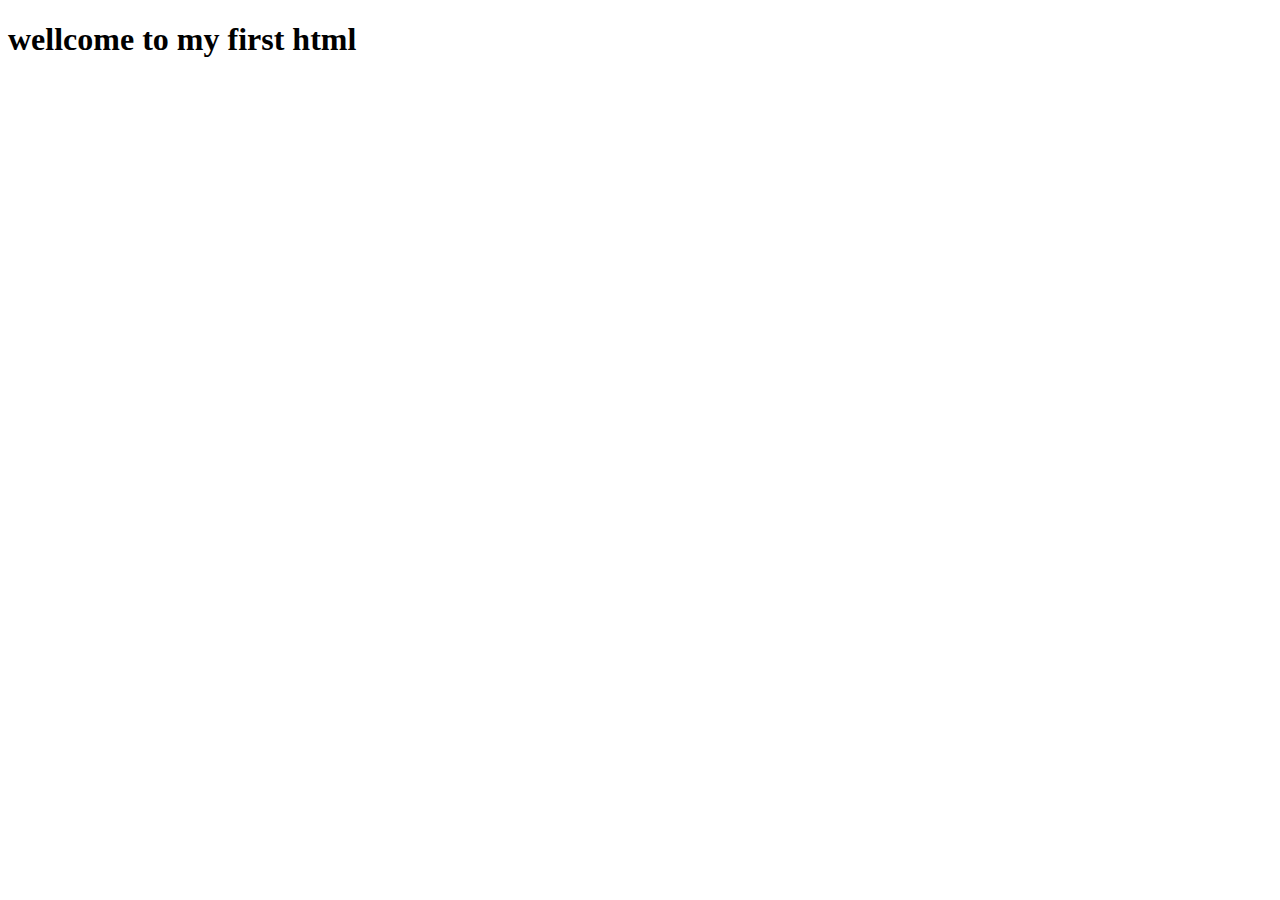
<file: teacher2.html>
<!DOCTYPE html>
<html lang="en">
<head>
    <meta charset="UTF-8">
    <meta http-equiv="X-UA-Compatible" content="IE=edge">
    <meta name="viewport" content="width=device-width, initial-scale=1.0">
    <title>Teacher example</title>
    
</head>
<body>
    <h1>wellcome to my first html</h1>
</body>
</html>
</file>
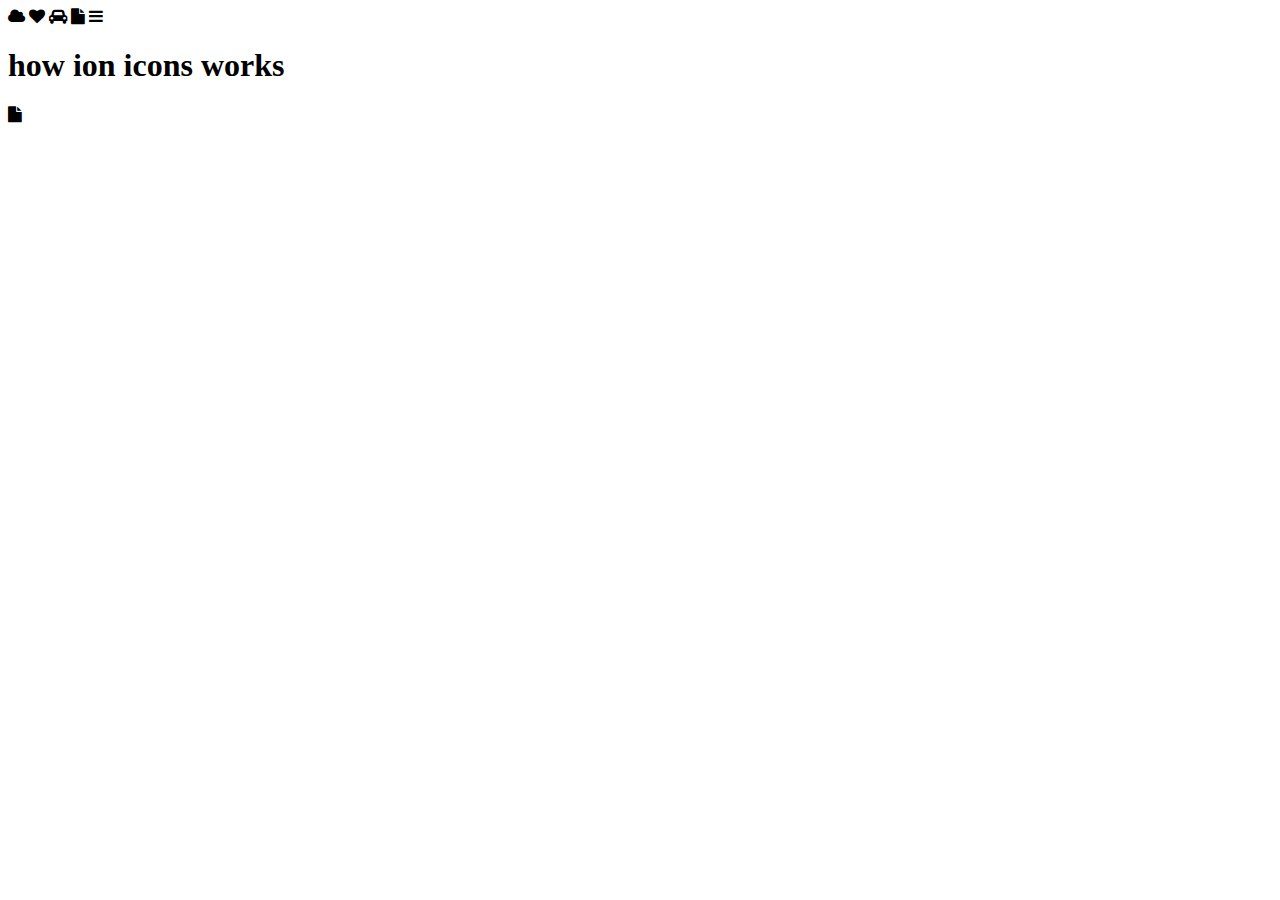
<file: resource/testtt.html>
<!DOCTYPE html>
<html>
<head>
    <link rel="stylesheet" href="https://cdnjs.cloudflare.com/ajax/libs/font-awesome/4.7.0/css/font-awesome.min.css">
<link rel="stylesheet" href="https://cdnjs.cloudflare.com/ajax/libs/font-awesome/4.7.0/css/font-awesome.min.css">
</head>
<body>

<i class="fa fa-cloud"></i>
<i class="fa fa-heart"></i>
<i class="fa fa-car"></i>
<i class="fa fa-file"></i>
<i class="fa fa-bars"></i>

<h1>how ion icons works</h1>

<i class="fa fa-file"></i>

</body>
</html>
</file>
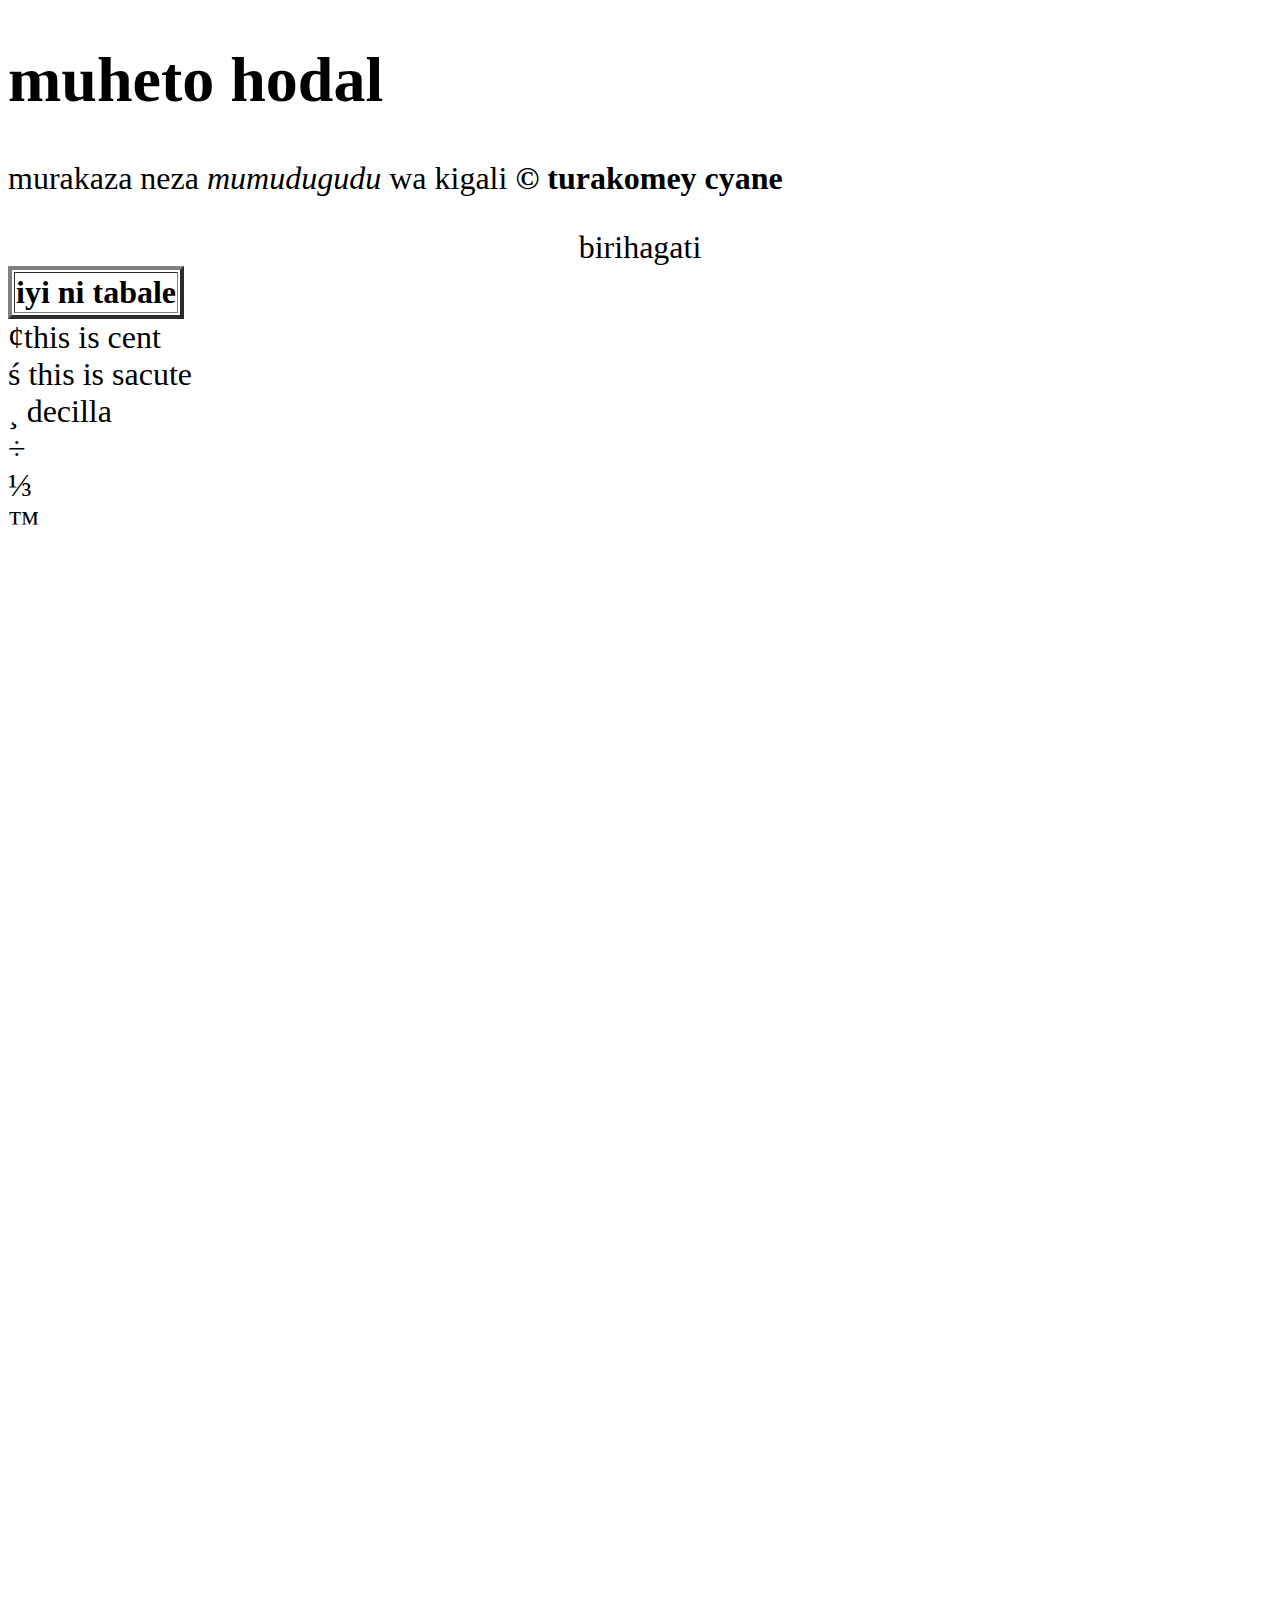
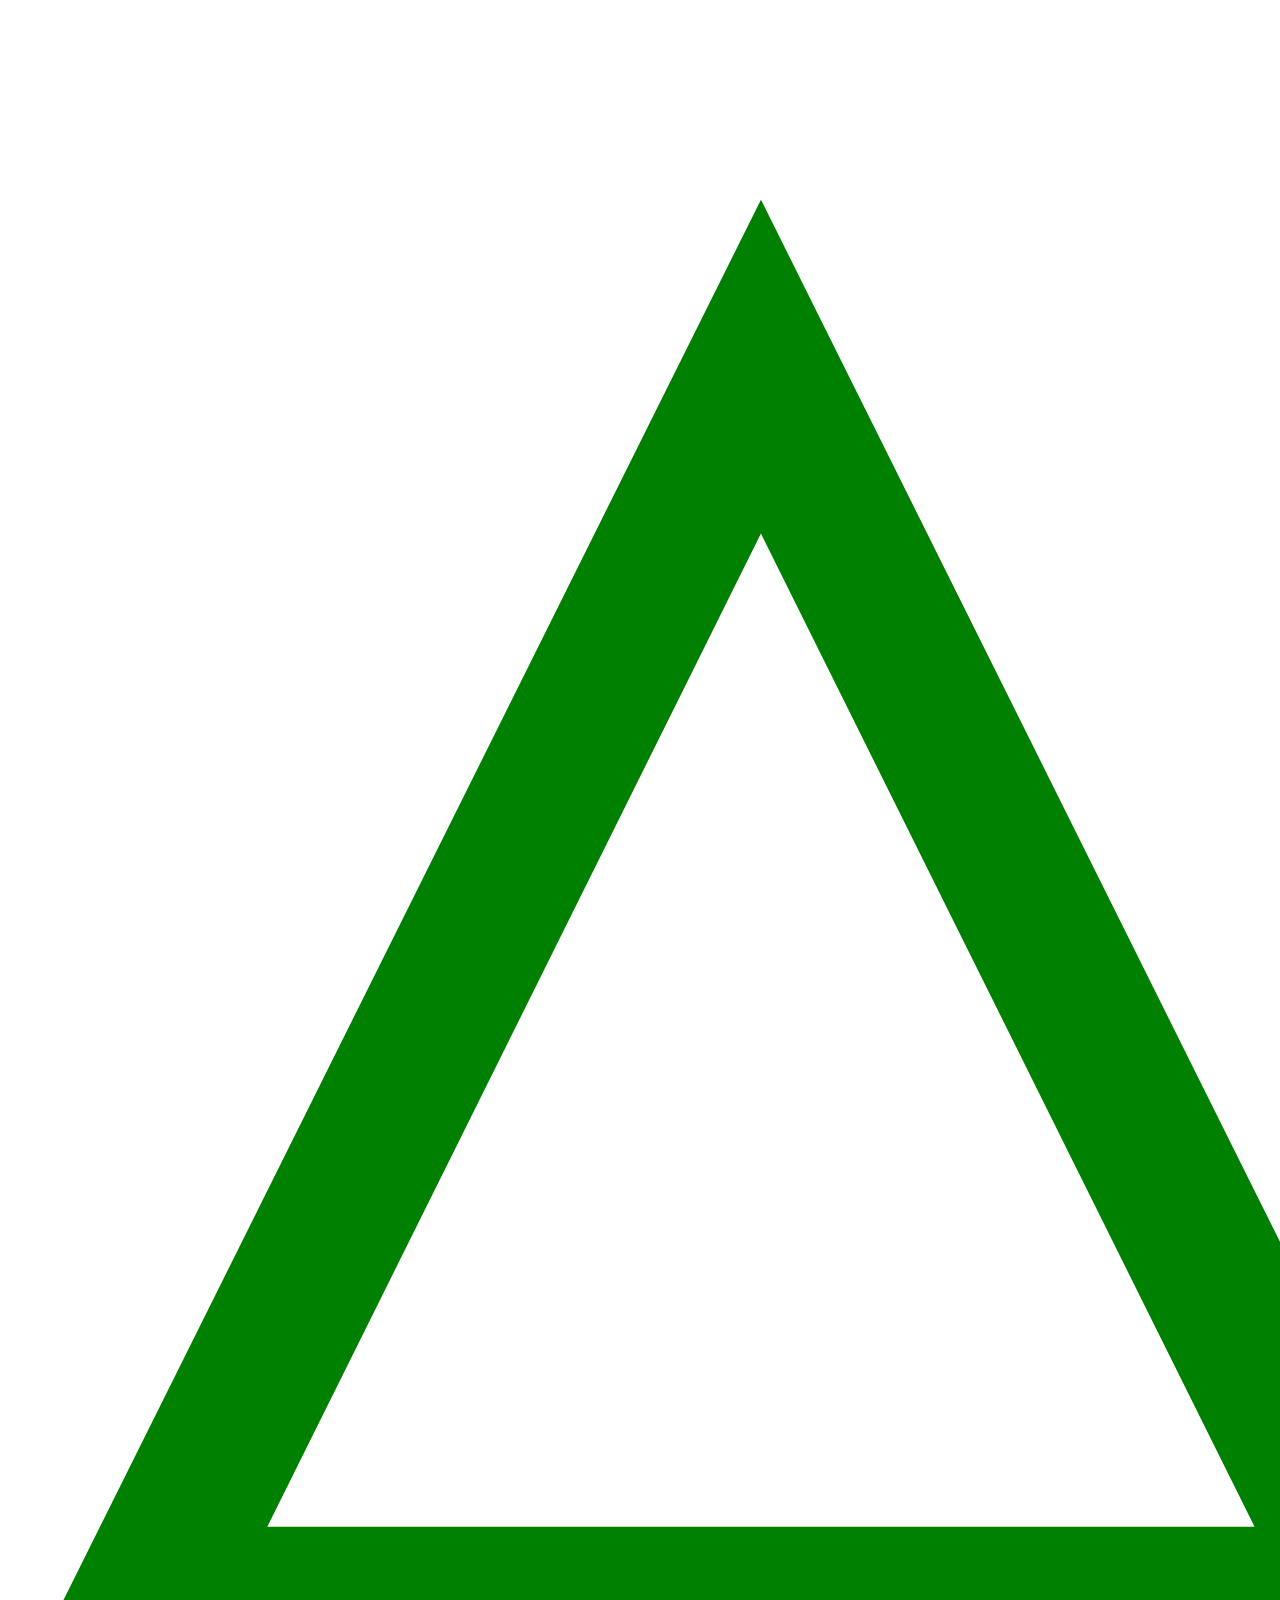
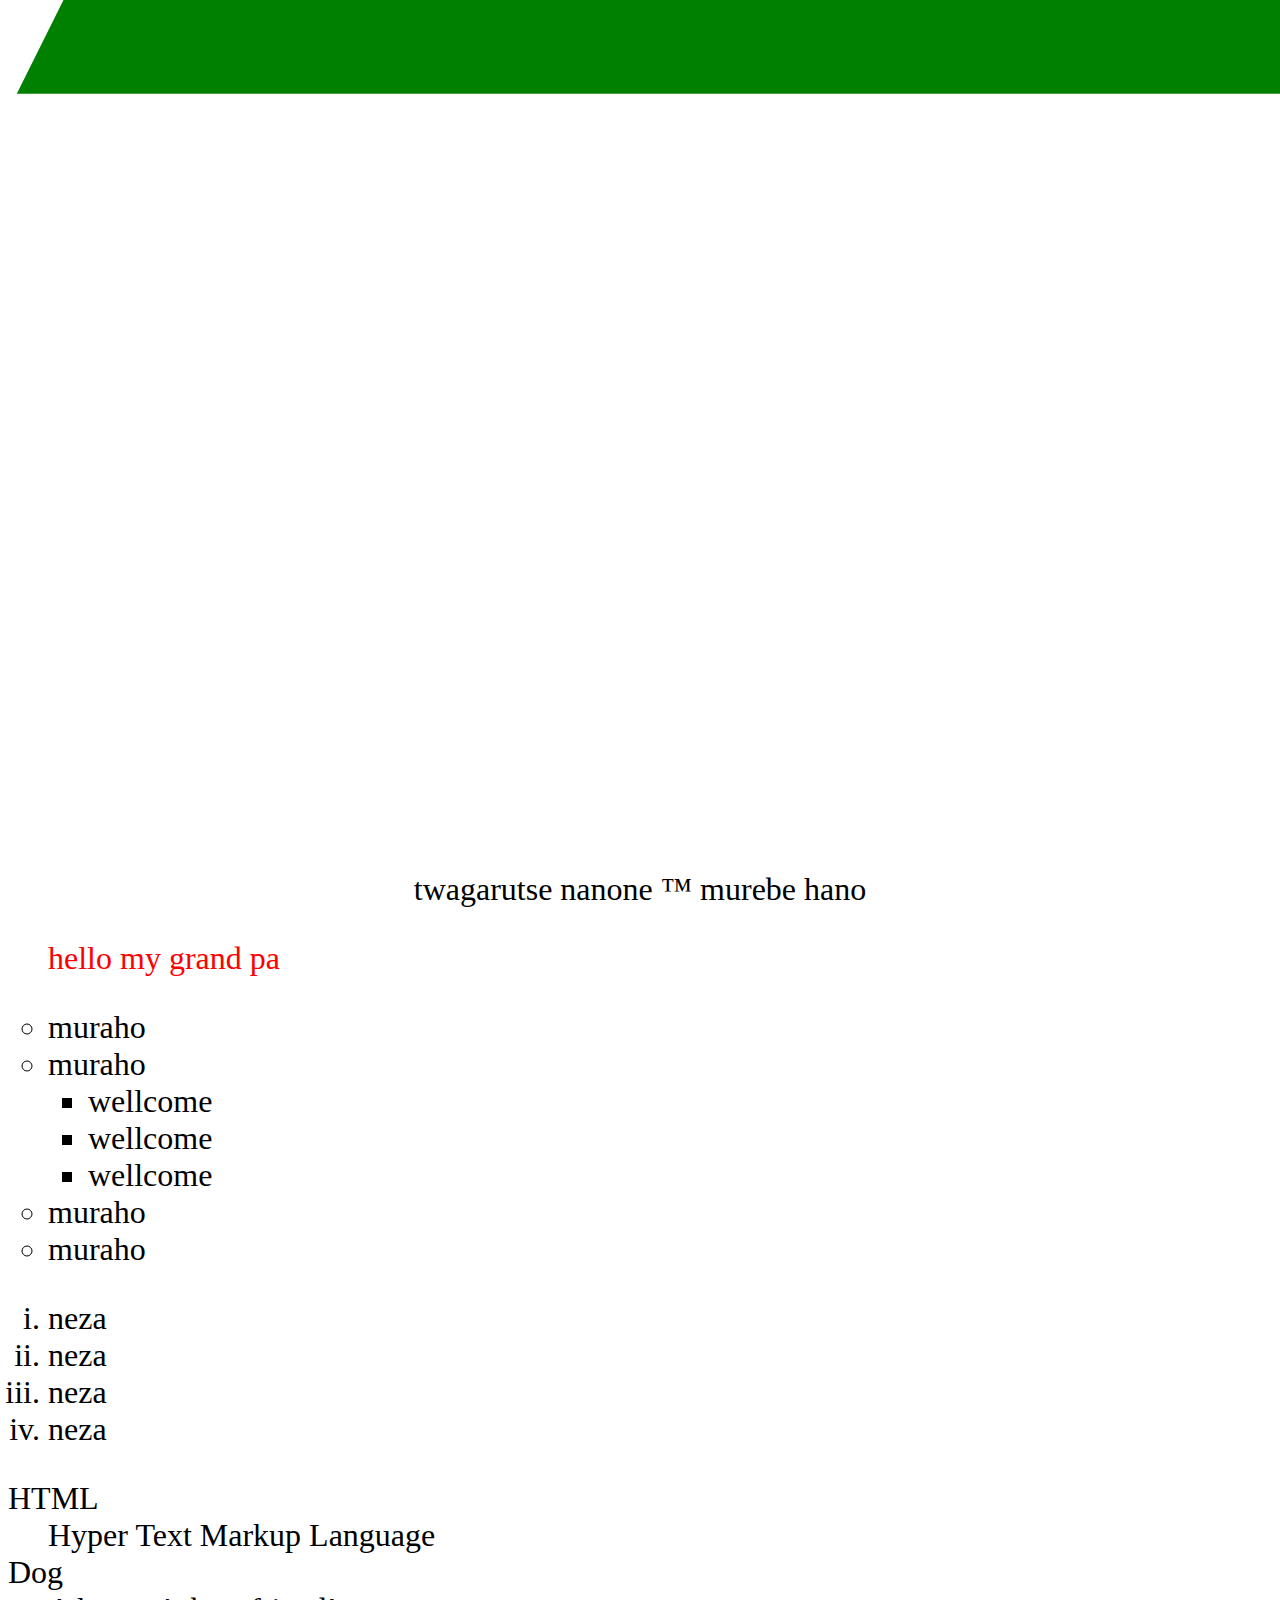
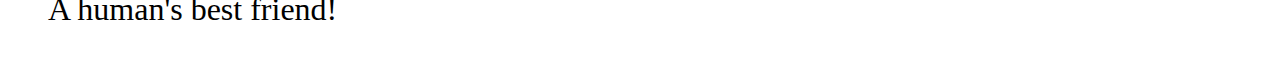
<file: resource/css/newTEsr.html>
<!DOCTYPE html>
<html lang="en">
<head>
    <meta charset="UTF-8">
    <meta http-equiv="X-UA-Compatible" content="IE=edge">
    <meta name="viewport" content="width=device-width, initial-scale=1.0">
    <title>Document</title>
</head>
<body  style="font-size: xx-large;">
    <h1>muheto hodal</h1>
    <p style="font-size: xx-large;">murakaza neza <em>mumudugudu</em> wa kigali<strong>&nbsp;&copy;&nbsp;turakomey cyane</strong></p>
    <center>birihagati</center>
    <table border="4"><tr><th>iyi ni tabale</th></tr></table>
    &cent;this is cent <br>
    &sacute; this is sacute <br>
    &Cedilla; decilla <br>
    &divide;<br>
    &frac13; <br>
    &trade; <br>
    <span style="font-size: 3000px; color: green;">&triangle;</span>
    <p align="center">twagarutse nanone &#153; murebe hano</p>
    <blockquote><font color="red">hello my grand pa</font></blockquote>
    <ul type="circle">
        <li>muraho</li>
        <li>muraho</li>
        <ul type="square">
            <li>wellcome</li>
            <li>wellcome</li>
            <li>wellcome</li>
        </ul>
        <li>muraho</li>
        <li>muraho</li>
    </ul>
    <ol type="i">
        <li>neza</li>
        <li>neza</li>
        <li>neza</li>
        <li>neza</li>
    </ol>
    <DL> 
        <DT>HTML</DT>
        <DD>Hyper Text Markup Language</DD> 
        <DT>Dog</DT> 
        <DD>A human's best friend!</DD> 
    </DL>
        
</body>
</html>
</file>
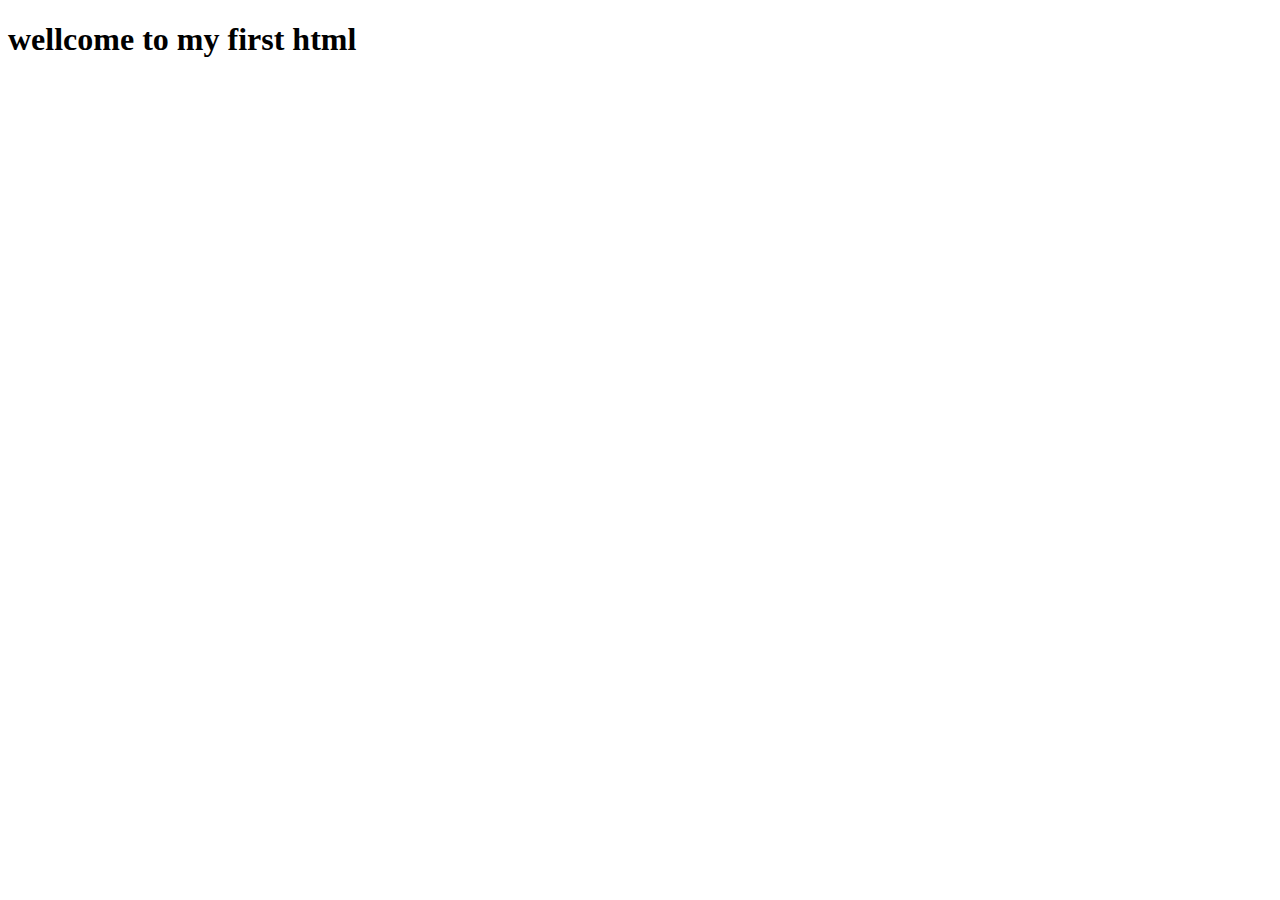
<file: resource/css/teacher2.html>
<!DOCTYPE html>
<html lang="en">
<head>
    <meta charset="UTF-8">
    <meta http-equiv="X-UA-Compatible" content="IE=edge">
    <meta name="viewport" content="width=device-width, initial-scale=1.0">
    <title>Teacher example</title>
</head>
<body>
    <h1 style="bgcolor:red">wellcome to my first html</h1>
</body>
</html>
</file>
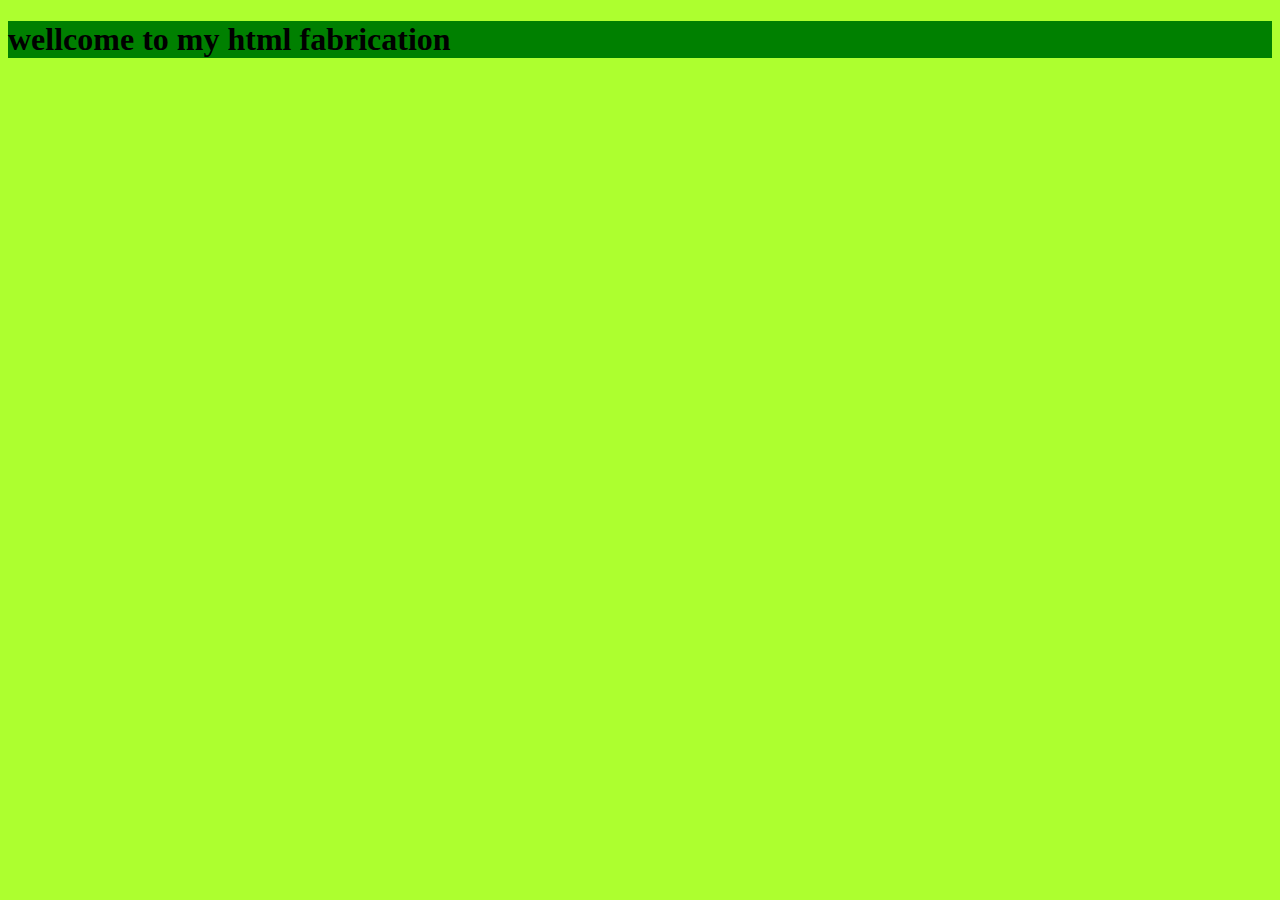
<file: resource/css/techer2.html>
<!DOCTYPE html>
<html lang="en">
<head>
   
    <meta charset="UTF-8">
    <meta http-equiv="X-UA-Compatible" content="IE=edge">
    <meta name="viewport" content="width=device-width, initial-scale=1.0">
    <title>My teacher</title>
    
    <style>
        body{
            background-color: greenyellow;
        }
        h1{
            background-color: green;

        }
        
    </style>
     <link rel="stylesheet" type="text/ccss" href="muhe.css">
</head>
<body>
    <h1>wellcome to my html fabrication</h1>
</body>
</html>
</file>
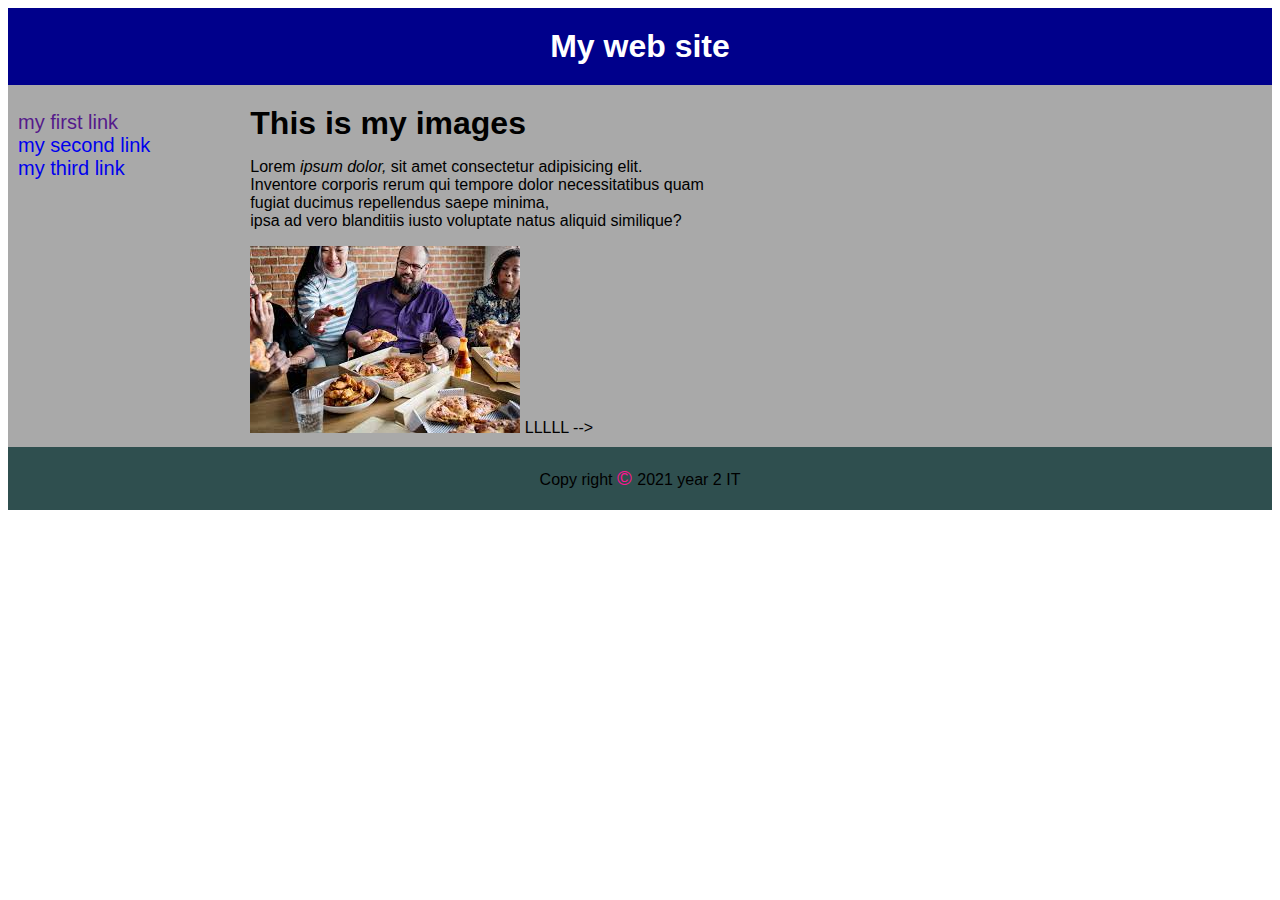
<file: resource/css/theFourTEacher.html>
<!DOCTYPE html>
<html lang="en">
<head>
    <meta charset="UTF-8">
    <meta http-equiv="X-UA-Compatible" content="IE=edge">
    <meta name="viewport" content="width=device-width, initial-scale=1.0">
    <title>Mywebsite</title>
    <link rel="stylesheet" href="mystyle.css">
</head>
<body>
    <div class="container">
        <header class="header">
            <h1>My web site</h1>

        </header>
        <div class="home">
            <div class="navigation">
                <ul>
                    <li><a href=""> my first link</a></li>
                    <li> <a href="#"> my second link</a></li>
                    <li> <a href="#"> my third link</a></li>
                </ul>
            </div>
            <div class="content1">
                <h1>This is my images</h1> 
                <p >Lorem <em>ipsum dolor,</em> sit amet consectetur adipisicing elit. <br>
                     Inventore corporis rerum qui tempore dolor necessitatibus quam <br>
                      fugiat ducimus repellendus saepe minima, <br>
                ipsa ad vero blanditiis iusto voluptate natus aliquid similique?</p>
                <img src="../images/3.jfif" alt="about me">
              LLLLL -->
            </div>
           
        </div>
    </div>
    <footer class="footer">
        Copy right <span> &copy; </span> 2021 year 2 IT

    </footer>
</body>
</html>
</file>
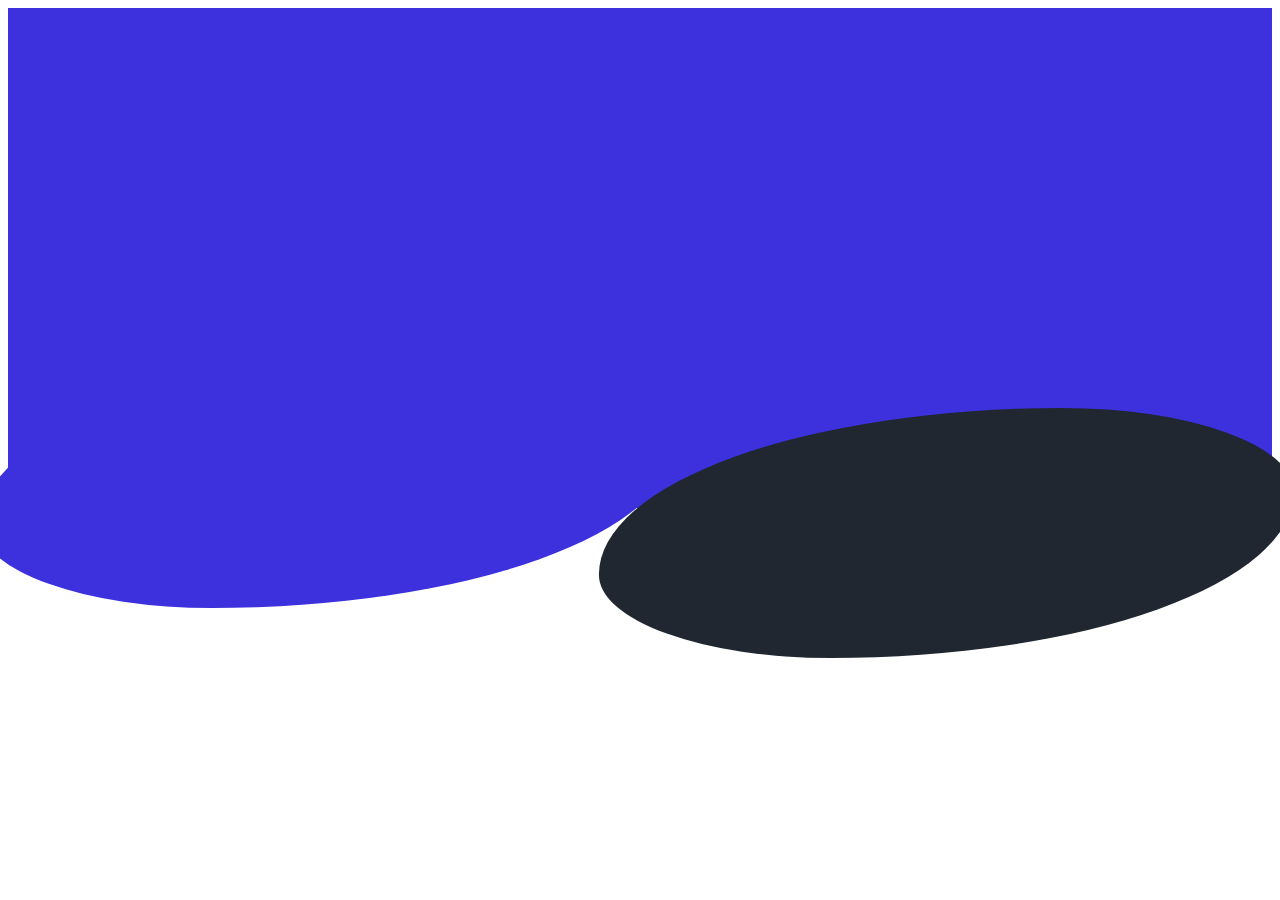
<file: resource/js/c.html>
<!DOCTYPE html>
<html lang="en">
<head>
    <meta charset="UTF-8">
    <meta http-equiv="X-UA-Compatible" content="IE=edge">
    <meta name="viewport" content="width=device-width, initial-scale=1.0">
    <title>beatifull background</title>
    <style>
        section {
    position: relative;
    display: flex;
    flex-direction: column;
    align-items: center;
    min-height: 400px;
    padding-top: 100px;
    background: #3c31dd;
}

.curve {
    position: absolute;
    height: 250px;
    width: 100%;
    bottom: 0;
    text-align: center;
}

.curve::before {
    content: '';
    display: block;
    position: absolute;
    border-radius: 100% 50%;
    width: 55%;
    height: 100%;
    transform: translate(85%, 60%);
    background-color: hsl(216, 21%, 16%);
}

.curve::after {
    content: '';
    display: block;
    position: absolute;
    border-radius: 100% 50%;
    width: 55%;
    height: 100%;
    background-color: #3c31dd;
    transform: translate(-4%, 40%);
    z-index: -1;
}

    </style>
</head>
<body>
    <section>
        <div class="curve">

        </div>
    </section>
    
</body>
</html>
</file>
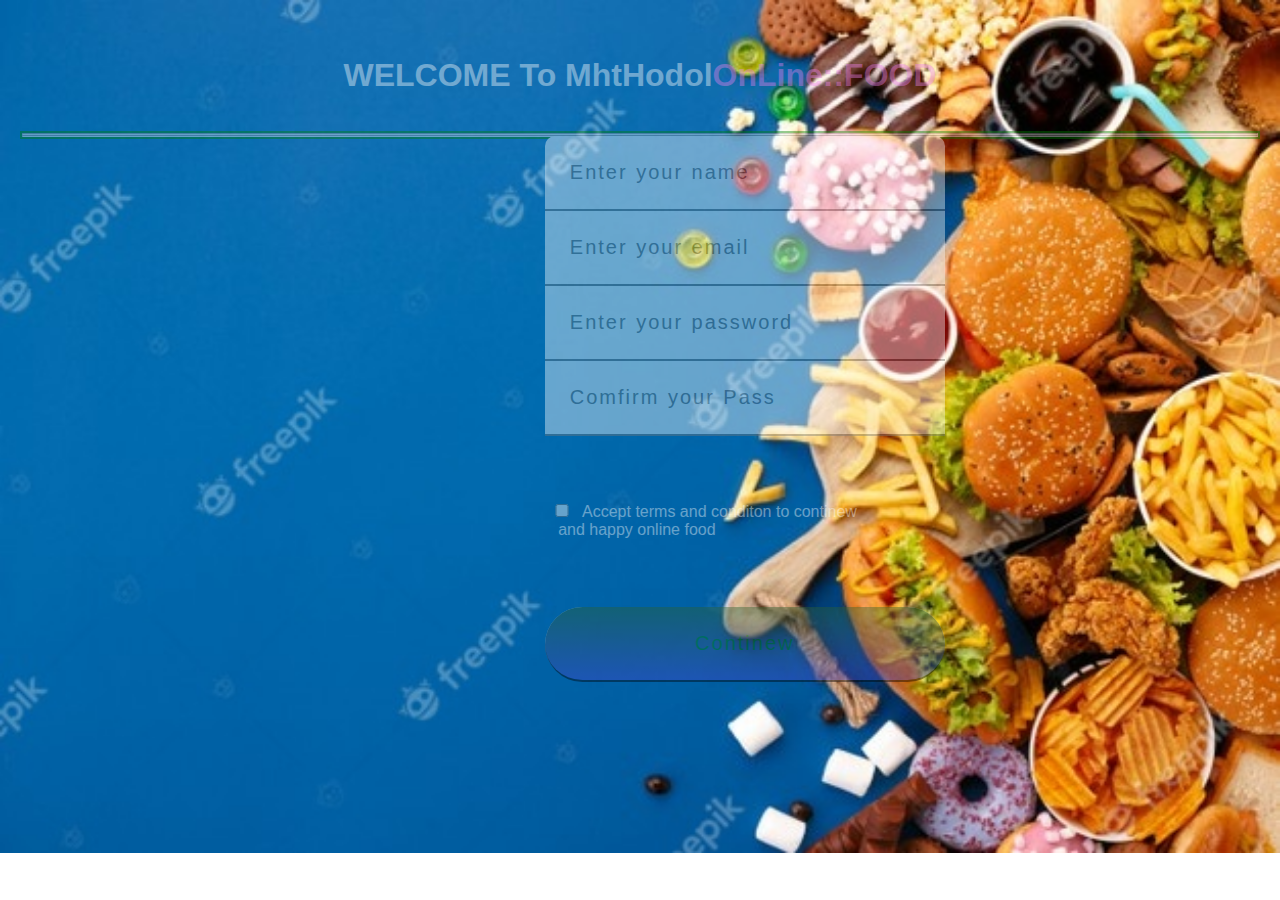
<file: resource/LOGINN/LoginForm.html>
<!DOCTYPE html>
<html lang="en">
<head>
    <meta charset="UTF-8">
    <meta http-equiv="X-UA-Compatible" content="IE=edge">
    <meta name="viewport" content="width=device-width, initial-scale=1.0">
    <title>LoginForm</title>
    <link rel="stylesheet" href="LoginForm.css">
</head>
<body>
    <header>
        <h1>WELCOME To MhtHodol<span>OnLine::FOOD</span></h1>
        <div class="line">
            <hr>
        <hr>
        </div>
    </header>
    <section>
        <form action="SecondLegistor.html" method="POST"></form>
       
        <div class="first-part">
            <!-- <div class="background">
             <img src="../css/images_css/4.jfif" alt="backgrounImage">
            
            <div class="btns">
                <button class="btn twetter">On Twitter</button>
                <button class="btn instagram">ON Instagram</button>
                <button class="btn facebook"> ON facebook</button>
            </div>
        </div> -->

        </div>
        <div class="second-part">
            <div class="name">
                <div><label for="name"></label></div>
                <div><input type="text" name="name" id="name" placeholder="Enter your name"></div>
            </div>
            <div class="email">
                <div><label for="email"></label></div>
                <div><input type="email" name="email" id="email" placeholder="Enter your email" required></div>
            </div>
            <div class="Pasword">
                <div><input type="password" name="pass" id="pass" placeholder="Enter your password"></div>

            </div>

            <div class="comfirmPasword">
                <div><input type="password" name="confirmPass" id="comfirmPass" placeholder="Comfirm your Pass"></div>

            </div>
            <div class="check_box">
                <div><input type="checkbox" name="check" id="check"><label for="check"> Accept terms and conditon to continew <br>
               &nbsp;&nbsp; and happy online food</label>
                    </div>
            </div>
            <div class="submit">
                <div><input type="submit" value="Continew" class="submitBtn"></div>
            </div>
            

        </div>
   
    </section>

</body>
</html>
</file>
<file: resource/css/muhe.css>
body{
    background-color: magenta;
}
</file>
<file: resource/css/mystyle.css>
body{
    font-family: Impact, 
    Haettenschweiler, 'Arial Narrow Bold', sans-serif;
}

.header{
    background-color: darkblue;
    text-align: center;
    color: #fff;
    padding: 10px;
}
.container{
    background-color: darkgray;
    margin-left: auto;
    width: 800;
    margin-right: auto;
}
h1,h2{
    margin: 10px;
}
ul li{
    list-style-type: none;
    padding: 0px;
}
ul li a{
    text-decoration: none;
    font-size: 20px;
    font-family: Impact, Haettenschweiler, 'Arial Narrow Bold', sans-serif;
}
ul{
    padding: 0px;
    /* display: flex */

}
.home{
    padding: 10px;
    
}
.home .navigation{
    width: 100 px;
    float: left;
    clear: both;
    padding-bottom: 200px;
    margin-right: 100px;
}
.footer{
    clear: both;
    background-color: darkslategray;
    padding: 20px;
    text-align: center;
}
span{
    font-size: 20px;
    color: deeppink;
}
/* .content{background-color: forestgreen;} */
</file>
<file: resource/LOGINN/LoginForm.css>
*{
    margin: 0px;
    padding: 0px;
    box-sizing: border-box;
}

/*=====================================*/
/*Effect to all */
/*=====================================*/
body{
    margin: 20px;
    font-family: -apple-system, BlinkMacSystemFont, 
    'Segoe UI', Roboto, Oxygen, Ubuntu, Cantarell,
     'Open Sans', 'Helvetica Neue', sans-serif;
     background-image: url("../css/images_css/background.jpg");
     background-size: cover;
     background-repeat: no-repeat;
     opacity: 0.4;
}
body:hover{
    opacity: 0.9;
}

/*=====================================*/
/*HEADER */
/*=====================================*/
h1{
    text-align: center;
    color: white;
    padding: 3%;

}
span{
    color: violet;
    font-weight: 900;
}

/*=====================================*/
/*first-part */
/*=====================================*/
.first-part {
    width: 500px;
    height: 500px;
}
section{
    display: flex;
}
.line{
    background-color: green;
    padding: 2px;
}
.line:hover{
    transform: translate(90deg);
}

/*=====================================*/
/*Second part */
/*=====================================*/
.second-part{
    padding: 2%;
    margin-top: -2.3%;
}
.second-part input{
    font-family: 'Gill Sans', 'Gill Sans MT', Calibri, 'Trebuchet MS', sans-serif;
letter-spacing: 2px;
    word-spacing: 1px;
    color: green;
    font-size: 20px;
    border-top: none;
    border-left: none;
    border-right: none;
    padding: 25px;
    width: 400px;
}
.second-part input:hover{
    border: 1px solid green;
}
#name{
    border-radius: 10px 10px 0px 0px;
}
#submit{
    margin-top: 10%;
}
#check{
    padding: 10%;
    margin-left:-27%;
}
.check_box {
    margin-top: 10%;
    margin-bottom: 10%;
}
.check_box label{
  color: white;
    margin-left:-27%;
    
}
.check_box label:hover{
    color: wheat;

}
.submitBtn{
    padding: 0px;
    font-size: 150%;
    color: white;
    border-radius: 50px;
    background-image: -webkit-linear-gradient(rgb(46, 97, 46),rgb(72, 72, 206));
}
.submitBtn:hover{
    background-image: -webkit-linear-gradient(rgb(72, 72, 206),rgb(46, 97, 46));
}
</file>
